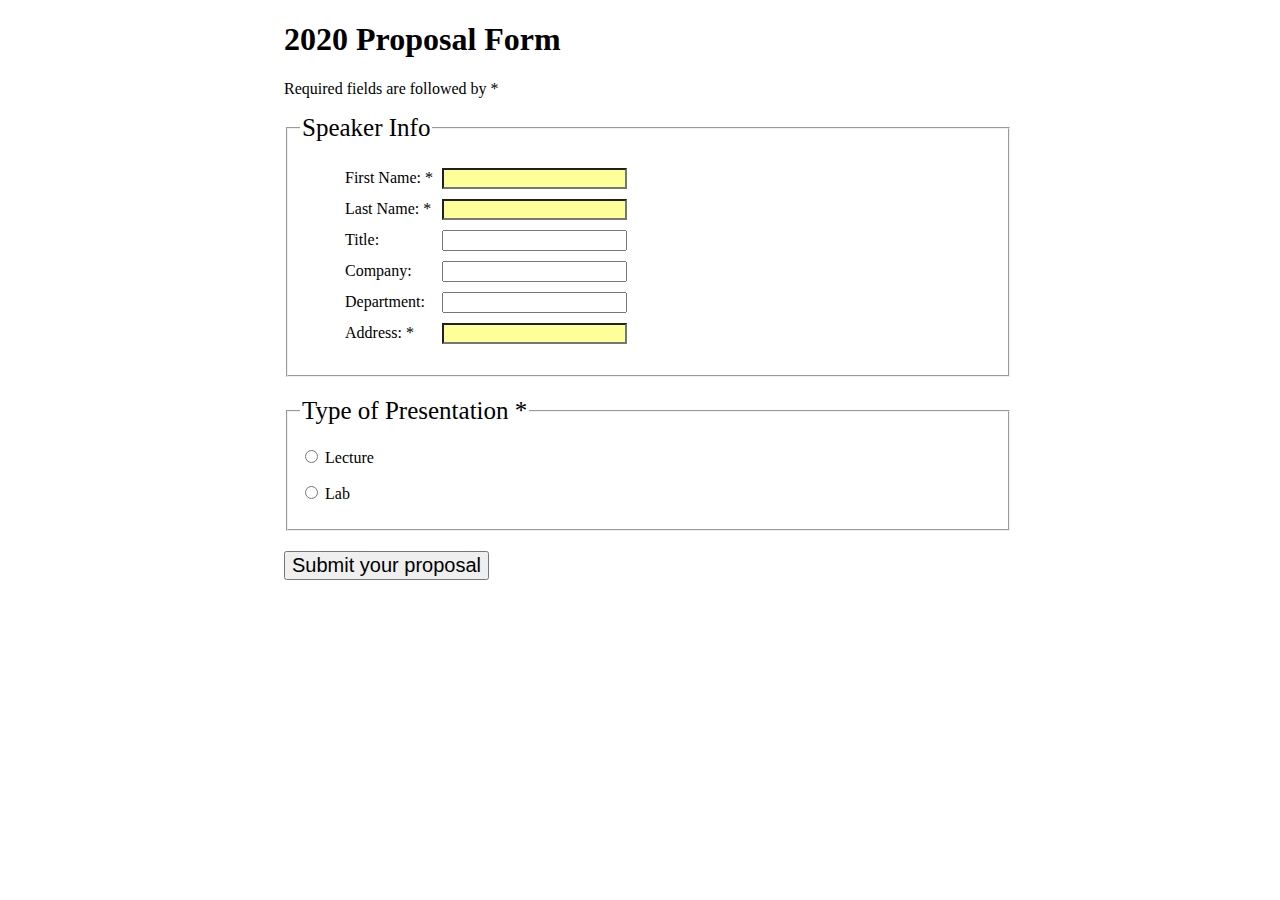
<file: CSCI3150/assign11/form-exercise.html>
<!DOCTYPE html>
<html lang="en">
    <head>
        <meta charset="utf-8" />
        <title>2020 Proposal Form</title>
        <!-- note that case matters for the link to the CSS file. 
        --- make sure the case of your file names and directories match. -->
        <link rel="stylesheet"  href="css/form.css" />  

        <!-- allow html5 to run in older versions of IE -->   
        <!--[if lt IE 9]-->
        <script src="http://html5shiv.googlecode.com/svn/trunk/html5.js"></script>
        <!--[endif]-->
    </head>
    <body>
        <div id="wrapper">
            <form action="" method="post" id="proposal2020">
                <div id="formcol1">
                    <h1>2020 Proposal Form</h1>
                    <p>Required fields are followed by <span aria-label="required">*</span></p>
                    <fieldset>
                        <legend>Speaker Info</legend>
                        <ul>
                            <li>
                                <label for="fstspkr1">First Name: <span aria-label="required">*</span></label>
                                <input id="fstspkr1" name="fstspkr1" type="text" class="reqfield" required />
                            </li>
                            <li>
                                <label for="lstname1">Last Name: <span aria-label="required">*</span></label>
                                <input id="lstname1" name="lstname1" type="text" class="reqfield" required />
                            </li>
                            <li>
                                <label for="spkrtitle1">Title:</label>
                                <input id="spkrtitle1" name="spkrtitle1" type="text" maxlength="48" />
                            </li>
                            <li>
                                <label for="company1">Company:</label>
                                <input id="company1" name="company1" type="text" />
                            </li>
                            <li>
                                <label for="department1">Department:</label>
                                <input id="department1" name="department1" type="text"  />
                            </li>
                            <li>
                                <label for="address1">Address: <span aria-label="required">*</span></label>
                                <input id="address1" class="reqfield" name="address1" type="text" required />
                            </li>
                        </ul>
                    </fieldset>
                </div> <!-- end of formcol1 div -->
                <div id="multchoice">
                    <fieldset>
                        <legend>Type of Presentation <span aria-label="required">*</span></legend>
                        <p>
                            <span>
                                <input type="radio" value="1" id="TypeofPres_lec" name="p-type" required>
                                <label for="TypeofPres_lec">Lecture</label>
                            </span>
                        </p>
                        <p>
                            <span>
                                <input type="radio" value="2" id="TypeofPres_lab" name="p-type">
                                <label for="TypeofPres_lab">Lab</label>
                            </span>
                        </p>
                    </fieldset>
                </div> <!-- end of multchoice div -->
                <p class="submit-button">
                    <input type="submit" value="Submit your proposal" />
                </p>
            </form>
        </div> <!-- end wrapper div -->
    </body>
</html>
</file>
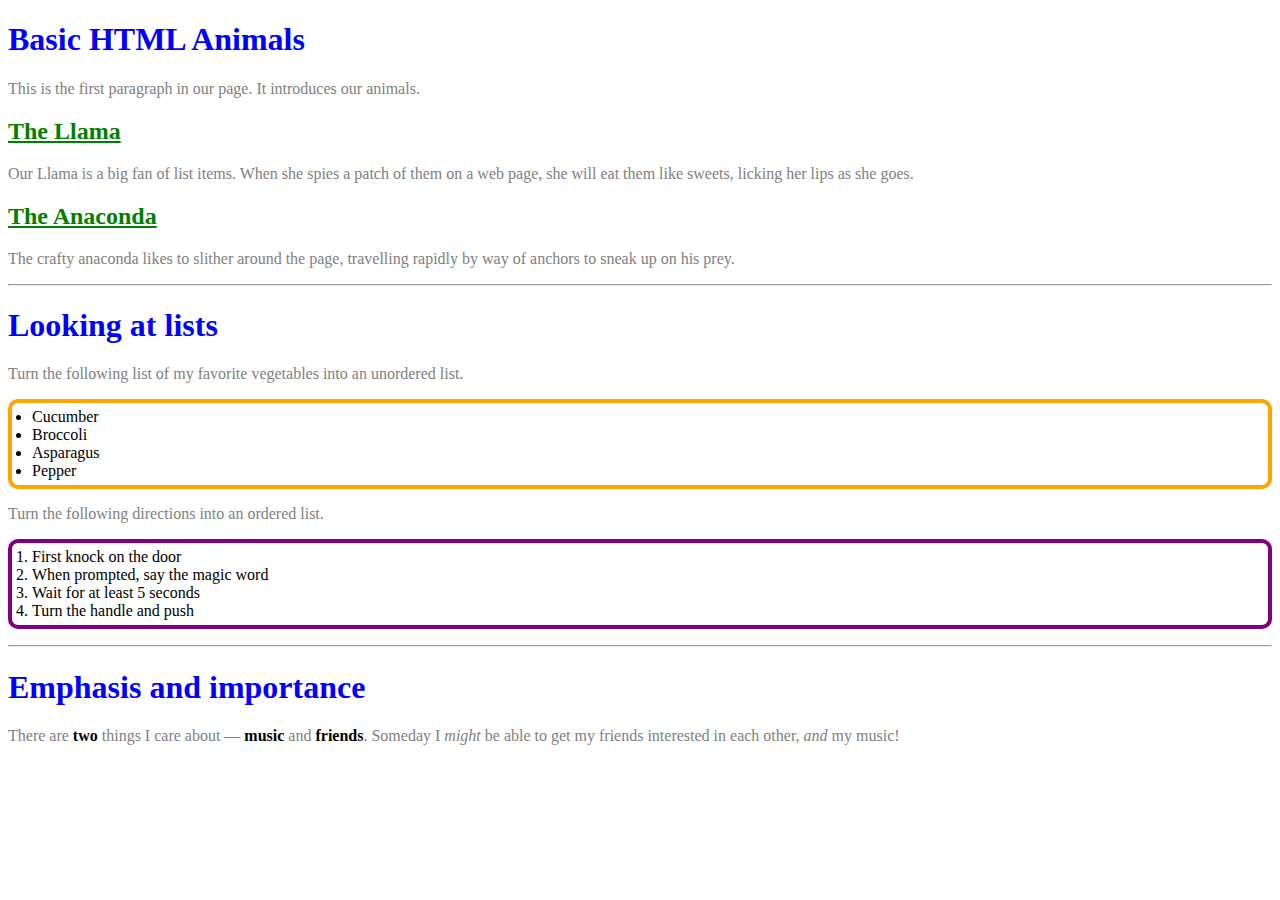
<file: CSCI3150/assign7/assign7.html>
<!DOCTYPE html>
<html lang="en">
<head>
    <meta charset="UTF-8">
    <meta http-equiv="X-UA-Compatible" content="IE=edge">
    <meta name="viewport" content="width=device-width, initial-scale=1.0">
    <title>HTML Text Basics</title>
    <link rel="stylesheet" href="./style.css">
</head>
<body>
    <h1>Basic HTML Animals</h1>
    <p>This is the first paragraph in our page. It introduces our animals.</p>
    <h2>The Llama</h2>
    <p>Our Llama is a big fan of list items. When she spies a patch of them on a web page, she will eat them like sweets, licking her lips as she goes.</p>
    <h2>The Anaconda</h2>
    <p>The crafty anaconda likes to slither around the page, travelling rapidly by way of anchors to sneak up on his prey.</p>
    <hr>
    <h1>Looking at lists</h1>
    <p>Turn the following list of my favorite vegetables into an unordered list.</p>
    <ul>
        <li>Cucumber</li>
        <li>Broccoli</li>
        <li>Asparagus</li>
        <li>Pepper</li>
    </ul>
    <p>Turn the following directions into an ordered list.</p>
    <ol>
        <li> First knock on the door</li>
        <li>When prompted, say the magic word</li>
        <li>Wait for at least 5 seconds</li>
        <li>Turn the handle and push</li>
    </ol>
    <hr>
    <h1>Emphasis and importance</h1>
    <p>There are <strong>two</strong> things I care about — <strong>music</strong> and <strong>friends</strong>. Someday I <em>might</em> be able to get my friends interested in each other, <em>and</em> my music!</p>
</body>
</html>
</file>
<file: CSCI3150/assign11/css/form.css>
@charset "UTF-8";

body {
	width: 100%;
}

/* form styling */
#wrapper {
	width: 60%;
	margin: auto;
}

div#formcol1, div#multchoice, p.submit-button {
	margin: 20px 20px;
}

label {
	margin-right: .3em;
	width: 5.5em;
	display: inline-block;
}

#formcol1 li {
	list-style-type: none;
	padding: 5px;
}

#formcol1 input.reqfield {
	background: #FF9;
}

legend {
	font-size: 25px;
}

.submit-button input {
	font-size: 20px;
} 
.submit-button input:hover {
	cursor: pointer;
}

select:focus, select:active, input:focus, input:active, input:focus + label,
input:active + label, label[for]:focus, label[for]:active {
	color: #FFF !important;
	background-color: #218b54 !important;}

/* end of form css */
</file>
<file: CSCI3150/assign7/style.css>
h1,h2 {
  color: green;
}

h2 {
  text-decoration: underline;
}

p {
  color: gray;
}

ul {
  border: 4px solid orange;
}

ol {
  border: 4px solid purple;
}

ol,ul {
  padding: 5px 20px;
  border-radius: 10px;
}

h1,strong {
  color: maroon;
}

h1 {
  color: blue;
}

em {
  color: gray;
}

h1, strong {
  color: blue;
}

strong {
  color: black;
}

em {
  color: gray;
}
</file>
